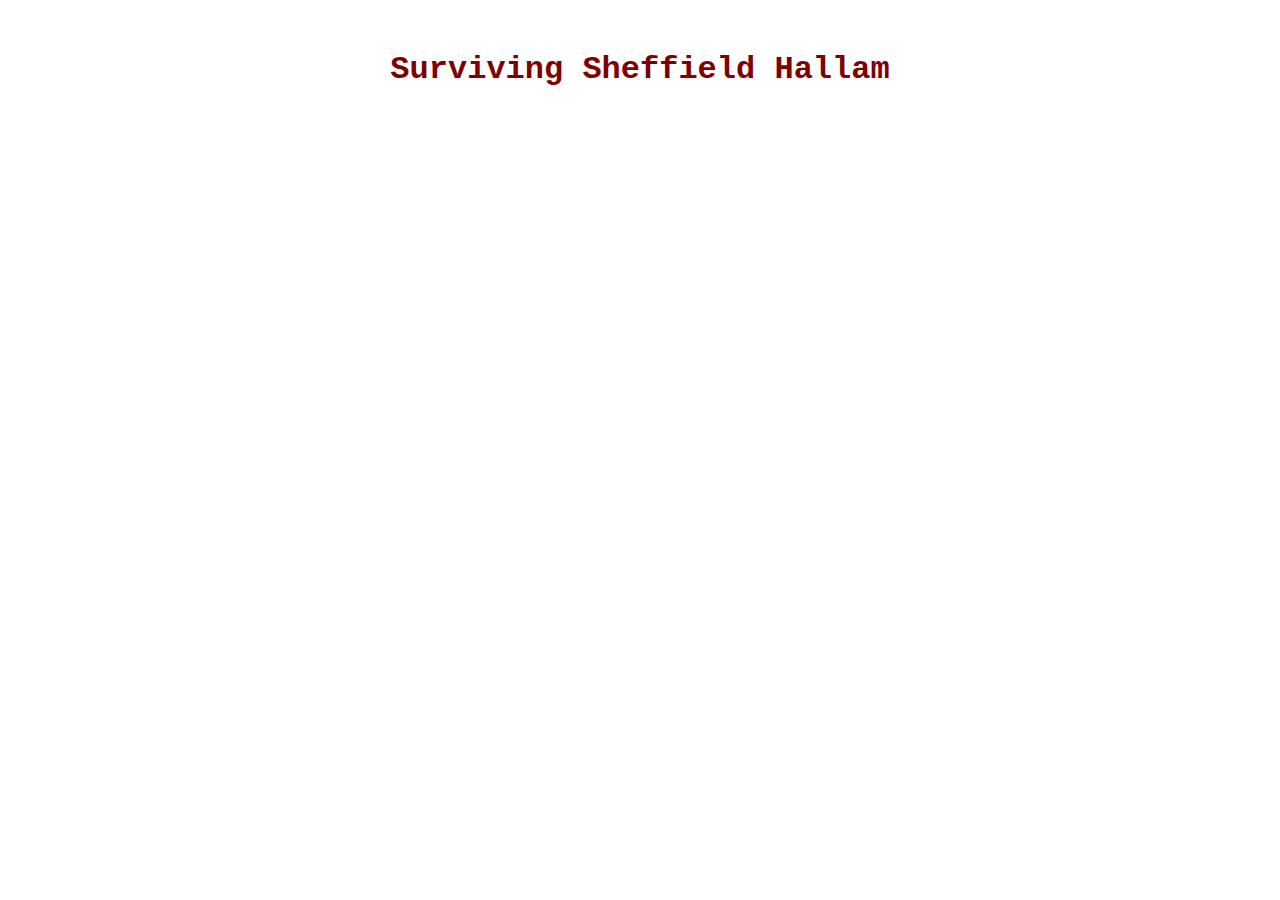
<file: ciara_index.html>
<!DOCTYPE html>
<html>
<head>
  <link href="style.css" rel="stylesheet">
  <title> TRYING TO SURVIVE </title>
    <style>
    </style>
  </head>
  <body>
    <h1> Surviving Sheffield Hallam </h1>
  </body>
</html>
</file>
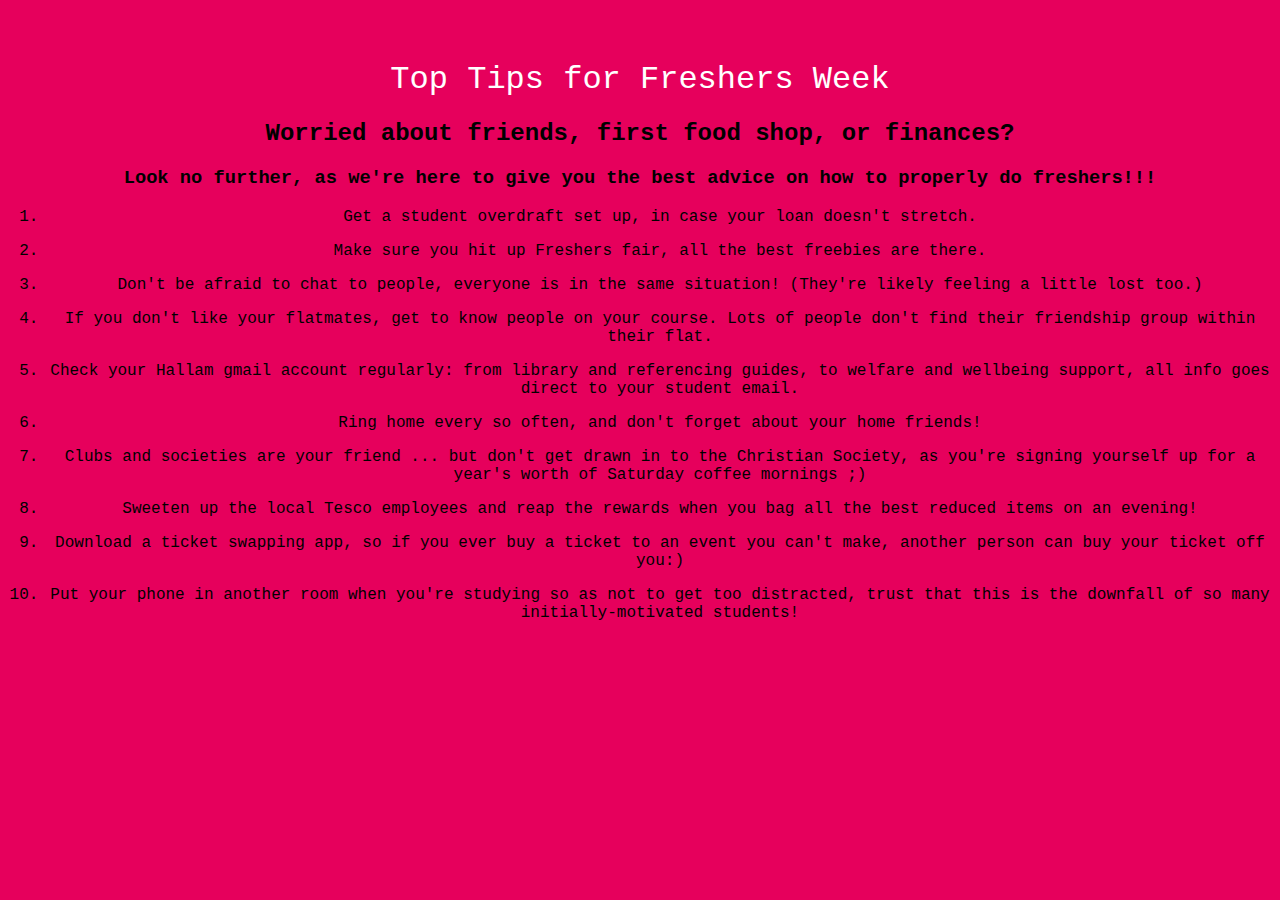
<file: toptips.html>
<!DOCTYPE html>
<html lang="en" dir="ltr">
  <head>
    <link rel="stylesheet" href="toptips.css" />
    <meta charset="utf-8">
    <title></title>
  </head>
<body>

  <h1>Top Tips for Freshers Week</h1>

  <h2>Worried about friends, first food shop, or finances?</h2>

  <h3>Look no further, as we're here to give you the best advice on how to properly do freshers!!!</h3>
  <ol>
  <p>
  <li>Get a student overdraft set up, in case your loan doesn't stretch.</li>
  </p>

  <p>
  <li>Make sure you hit up Freshers fair, all the best freebies are there.</li>
  </p>

  <p>
    <li>Don't be afraid to chat to people, everyone is in the same situation! (They're likely feeling a little lost too.)</li>
  </p>

  <p>
    <li>If you don't like your flatmates, get to know people on your course. Lots of people don't find their friendship group within their flat.</li>
  </p>

  <p>
    <li>Check your Hallam gmail account regularly: from library and referencing guides, to welfare and wellbeing support, all info goes direct to your student email.</li>
  </p>

  <p>
    <li>Ring home every so often, and don't forget about your home friends!</li>
  </p>

  <p>
    <li>Clubs and societies are your friend ... but don't get drawn in to the Christian Society, as you're signing yourself up for a year's worth of Saturday coffee mornings ;) </li>
  </p>

  <p>
    <li>Sweeten up the local Tesco employees and reap the rewards when you bag all the best reduced items on an evening!</li>
  </p>

  <p>
    <li>Download a ticket swapping app, so if you ever buy a ticket to an event you can't make, another person can buy your ticket off you:)</li>
  </p>

  <p>
    <li>Put your phone in another room when you're studying so as not to get too distracted, trust that this is the downfall of so many initially-motivated students!</li>
  </<ol>
    
</body>
</html>
</file>
<file: style.css>
h1{
color: maroon;
font-family: courier new;
text-align: center;
text size: 30px;
padding-top: 30px;
}
h2 {
  color:maroon;
  font-family:courier new;
  text-align: center;
  text size: 25px;
  padding-bottom: 30px;
}
p{
  Font-family: courier new;
  font-size: 15px;
  text-align: left;
  colour: black;
  padding: 10px;
}
li{
  color: maroon;
}
 img {
   padding:10px;

 }
 h3{
   color: maroon;
   font-family: courier;
   text-align: center;
   font size: 25px
 }
 body{
   background-color: white;
 }
a {
  color: maroon;
}
#navigation{
  display: inline;
 text-align: center;
}
#list {
  display: inline-block;
}
#list2 {
  display: inline-block;
}
#list3 {
  display: inline-block;
}
</file>
<file: toptips.css>
* {
  box-sizing: border-box;
  font-family: 'Courier new';
  text-align: center;
  background-color: #e6005c;
}
h1 {
  color: white;
  font-weight: 400;
  padding-top: 40px;
}

.white {
  color: white;
  font-size: 40px;
}
</file>
